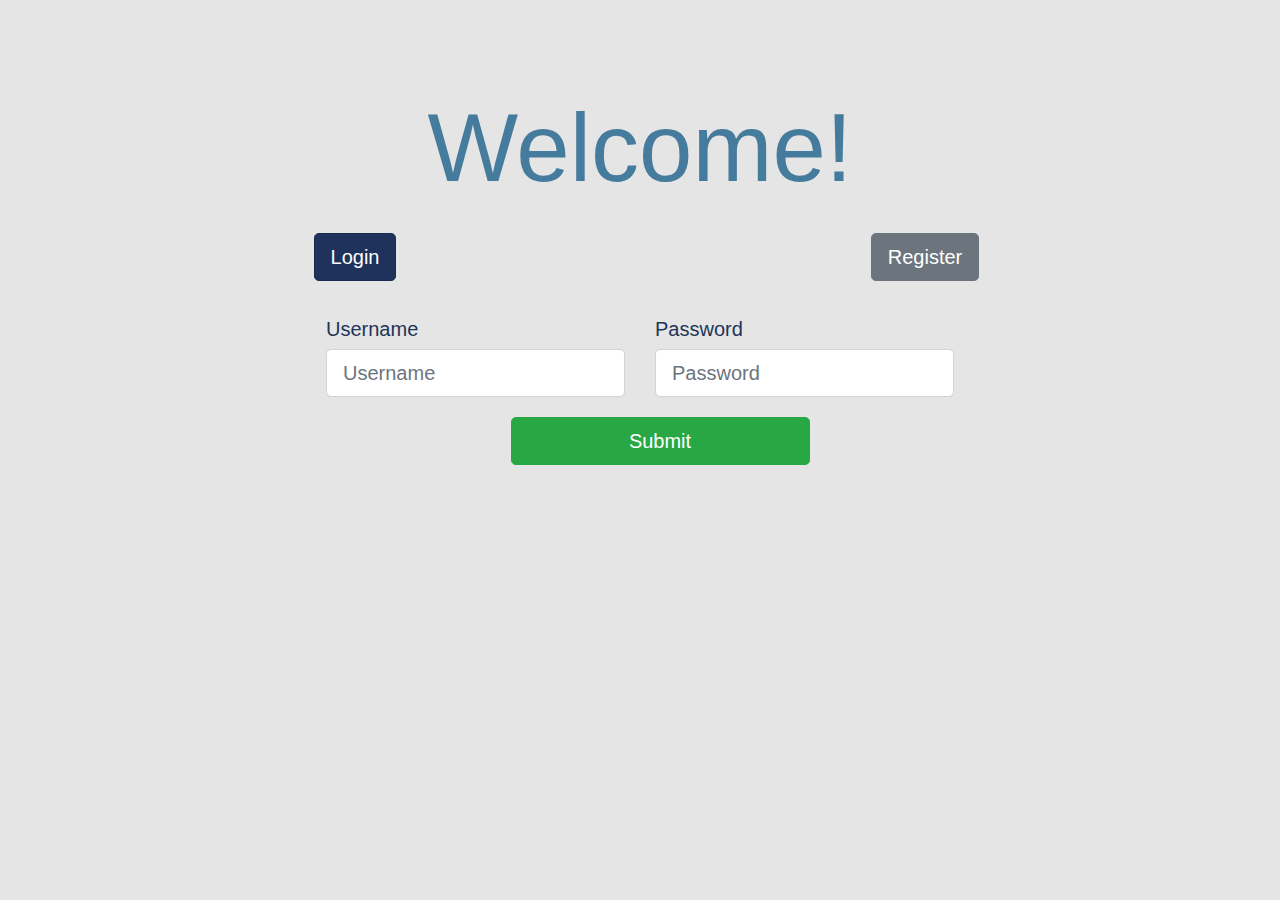
<file: target/classes/public/index.html>
<!DOCTYPE html>
<html lang="en">

<head>
  <meta charset="UTF-8">
  <meta http-equiv="X-UA-Compatible" content="IE=edge">
  <meta name="viewport" content="width=device-width, initial-scale=1.0">
  <link href="reimbursmentCSS.css" rel="stylesheet">
  <link rel="stylesheet" href="https://maxcdn.bootstrapcdn.com/bootstrap/4.0.0/css/bootstrap.min.css"
    integrity="sha384-Gn5384xqQ1aoWXA+058RXPxPg6fy4IWvTNh0E263XmFcJlSAwiGgFAW/dAiS6JXm" crossorigin="anonymous">
  <title>Expense Reimbursment System</title>

</head>

<body>
  <div id="nav-bar"></div>
  <div class="container text-center">
    <div class="row">
      <div class="col">
        <h1 class="display-1">Welcome!</h1>
      </div>
    </div>
    <div class="row justify-content-around">
      <div class="col">
        <button id="login-btn" class="btn btn-primary btn-lg">Login</button>
      </div>
      <div class="col">
        <button id="register-btn" class="btn btn-secondary btn-lg">Register</button>
      </div>
    </div>
    <div class="row justify-content-around">
      <form id="login-form" style="display:block;" action="/authenticate" method="POST">
        <div class="row">
          <div class="col col-md-auto text-left">
            <label for="username" class="form-label h5">Username</label>
            <input id="username" class="form-control form-control-lg" type="text" name="username" placeholder="Username">
          </div>
          <div class="col col-md-auto text-left">
            <label for="password" class="form-label h5">Password</label>
            <input id="password" class="form-control form-control-lg" type="text" name="password" placeholder="Password">
          </div>
        </div>
        <div class="row justify-content-center">
          <div class="col-6">
            <button id="login-submit" class="btn btn-block btn-success btn-lg">Submit</button>
          </div>
        </div>
      </form>
      <form id="register-form" style="display:none;">
        <div class="row">
          <div class="col col-md-auto text-left">
            <label for="username" class="form-label h5">Username</label>
            <input id="register-username" class="form-control form-control-lg" type="text" placeholder="Username">
          </div>
          <div class="col col-md-auto text-left">
            <label for="email" class="form-label h5">Email Address</label>
            <input id="email" class="form-control form-control-lg" type="text" placeholder="Email Address">
          </div>
        </div>
        <div class="row justify-content-center">
          <div class="col-6">
            <button id="register-submit" class="btn btn-block btn-success btn-lg">Submit</button>
          </div>
        </div>
      </form>
    </div>
  </div>
  <script src="https://code.jquery.com/jquery-3.2.1.slim.min.js"
    integrity="sha384-KJ3o2DKtIkvYIK3UENzmM7KCkRr/rE9/Qpg6aAZGJwFDMVNA/GpGFF93hXpG5KkN"
    crossorigin="anonymous"></script>
  <script src="https://cdnjs.cloudflare.com/ajax/libs/popper.js/1.12.9/umd/popper.min.js"
    integrity="sha384-ApNbgh9B+Y1QKtv3Rn7W3mgPxhU9K/ScQsAP7hUibX39j7fakFPskvXusvfa0b4Q"
    crossorigin="anonymous"></script>
  <script src="https://maxcdn.bootstrapcdn.com/bootstrap/4.0.0/js/bootstrap.min.js"
    integrity="sha384-JZR6Spejh4U02d8jOt6vLEHfe/JQGiRRSQQxSfFWpi1MquVdAyjUar5+76PVCmYl"
    crossorigin="anonymous"></script>
  <script src="indexJS.js"></script>
</body>

</html>
</file>
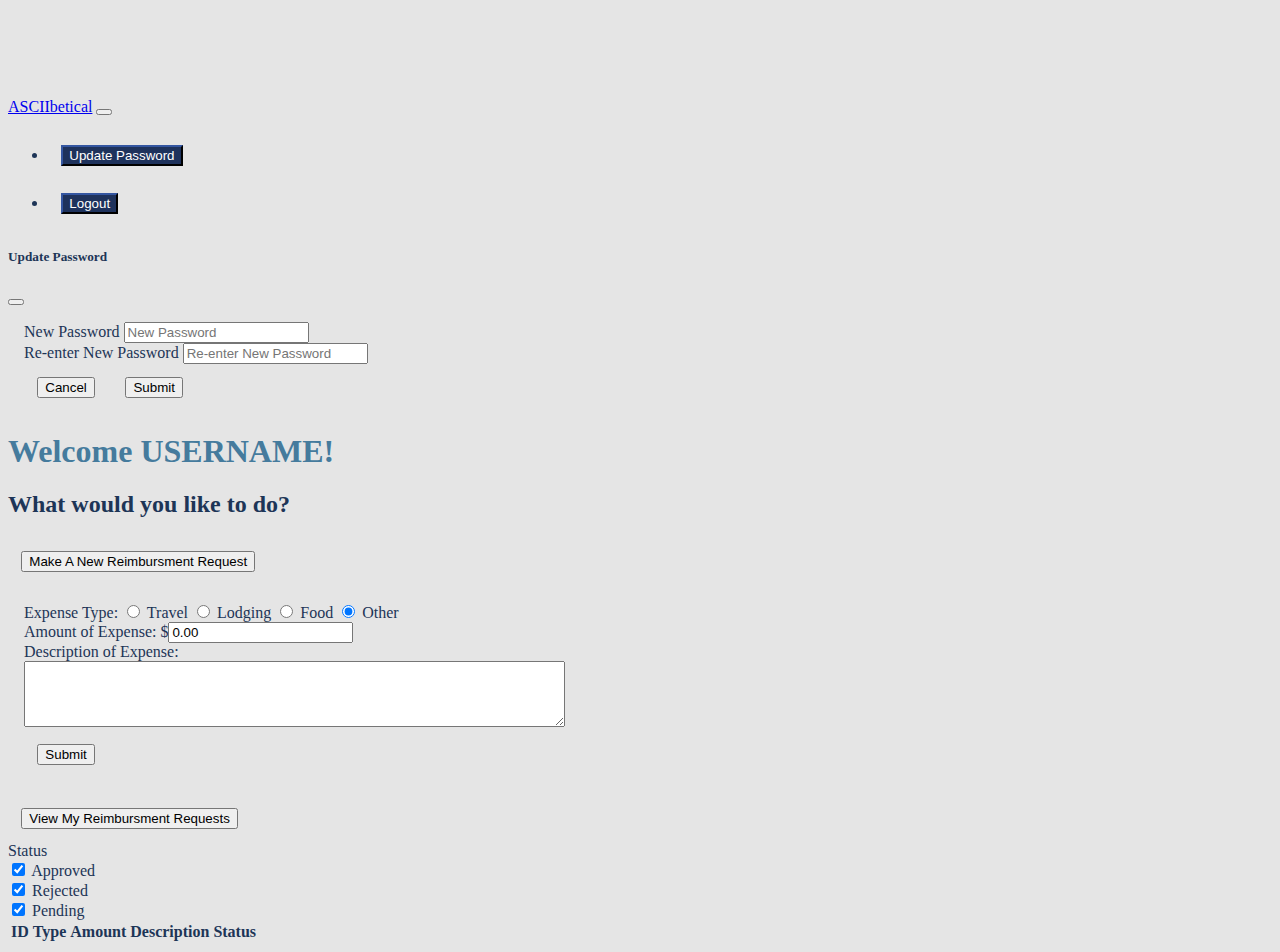
<file: target/classes/public/dashboard.html>
<!DOCTYPE html>
<html lang="en">

<head>
	<meta charset="UTF-8">
	<meta http-equiv="X-UA-Compatible" content="IE=edge">
	<meta name="viewport" content="width=device-width, initial-scale=1.0">
	<link href="reimbursmentCSS.css" rel="stylesheet">
	<link href="https://cdn.jsdelivr.net/npm/bootstrap@5.0.2/dist/css/bootstrap.min.css" rel="stylesheet"
		integrity="sha384-EVSTQN3/azprG1Anm3QDgpJLIm9Nao0Yz1ztcQTwFspd3yD65VohhpuuCOmLASjC" crossorigin="anonymous">
	<title>Dashboard</title>

</head>

<body>
	<nav class="navbar fixed-top navbar-expand-lg navbar-light bg-light">
		<div class="container-fluid">
			<a class="navbar-brand" href="#">ASCIIbetical</a>
			<button class="navbar-toggler" type="button" data-bs-toggle="collapse"
				data-bs-target="#navbarSupportedContent" aria-controls="navbarSupportedContent" aria-expanded="false"
				aria-label="Toggle navigation">
				<span class="navbar-toggler-icon"></span>
			</button>
			<div class="collapse navbar-collapse" id="navbarSupportedContent">
				<ul class="navbar-nav me-auto mb-2 mb-lg-0">
					<li class="nav-item">
						<button type="button" class="btn btn-primary" data-bs-toggle="modal"
							data-bs-target="#staticBackdrop">Update Password</button>
					</li>
					<li class="nav-item">
						<button type="button" class="btn btn-primary" id="logout-submit">Logout</button>
					</li>
				</ul>
			</div>
		</div>
	</nav>
	<div class="modal fade" id="staticBackdrop" data-bs-backdrop="static" data-bs-keyboard="false" tabindex="-1"
		aria-labelledby="staticBackdropLabel" aria-hidden="true">
		<div class="modal-dialog  modal-dialog-centered">
			<div class="modal-content">
				<div class="modal-header">
					<h5 class="modal-title" id="staticBackdropLabel">Update Password</h5>
					<button type="button" class="btn-close" data-bs-dismiss="modal" aria-label="Close"></button>
				</div>
				<div class="modal-body">
					<form>
						<div class="row">
							<div class="col">
								<label for="newpassword" class="form-label h5">New Password</label>
								<input id="newpassword" name="newpassword" class="form-control form-control-lg"
									type="text" placeholder="New Password">
							</div>
						</div>
						<div class="row">
							<div class="col">
								<label for="newpass2" class="form-label h5">Re-enter New Password</label>
								<input id="newpass2" class="form-control form-control-lg" type="text"
									placeholder="Re-enter New Password">
							</div>
						</div>
						<div class="row justify-content-center">
							<div class="col-md">
								<button type="button" class="btn btn-block btn-danger btn-lg"
									data-bs-dismiss="modal">Cancel</button>
								<button id="password-submit" class="btn btn-block btn-success btn-lg">Submit</button>
							</div>
						</div>
					</form>
				</div>
			</div>
		</div>
	</div>
	<div class="container text-center">
		<div class="row">
			<div class="col">
				<h1 class="display-1" id="welcome-user">Welcome USERNAME!</h1>
			</div>
		</div>
		<div class="row justify-content-around">
			<div class="col">
				<h2>What would you like to do?</h2>
			</div>
		</div>
		<div class="row justify-content-around">
			<div class="d-grid gap-2 col-6 mx-auto">
				<button type="button" id="make-request-btn" class="btn btn-secondary btn-block btn-lg" type="button"
					data-bs-toggle="collapse" data-bs-target="#request-form" aria-expanded="false"
					aria-controls="request-form">
					Make A New Reimbursment Request</button>
			</div>
		</div>
		<div id="request-form" class="collapse">
			<form id="make-request-form">
				<div class="row justify-content-center">
					<div class="col-md">
						<div class="radio h6">
							<label for="radio" class="form-label h4">Expense Type:</label>
							<label class="radio-inline"><input type="radio" name="expense-type" id="travel" required>
								Travel</label>
							<label class="radio-inline"><input type="radio" name="expense-type" id="lodging" required>
								Lodging</label>
							<label class="radio-inline"><input type="radio" name="expense-type" id="food" required>
								Food</label>
							<label class="radio-inline"><input type="radio" name="expense-type" id="other" checked
									required>
								Other</label>
						</div>
					</div>
				</div>
				<div class="row justify-content-center">
					<div class="col-md">
						<label class="form-label h4">Amount of Expense: $</label><input type="number"
							id="request-amount" min="0.00" step=".01" value="0.00" placeholder="0.00" required />
					</div>
				</div>
				<div class="row">
					<div class="col-md">
						<label class="form-label h4">Description of Expense: </label>
						<div><textarea class="form-flex" rows="4" cols="65" name="description"
								id="description"></textarea></div>
					</div>
				</div>
				<div class="row justify-content-center">
					<div class="col-md">
						<button id="request-submit" class="btn btn-block btn-success btn-lg">Submit</button>
					</div>
				</div>
			</form>
		</div>
		<div class="row justify-content-around">
			<div class="d-grid gap-2 col-6 mx-auto">
				<button id="view-employee" class="btn btn-secondary btn-block btn-lg" data-toggle="collapse"
					type="button" data-bs-toggle="collapse" data-bs-target="#employee-table" aria-expanded="false"
					aria-controls="employee-table">
					View My Reimbursment Requests</button>
			</div>
		</div>
		<div id="employee-table" class="collapse multi-collapse">
			<div class="row justify-content-center">
				<div class="col-3 text-center">
					<label class="form-label h4">Status</label>
				</div>
			</div>
			<div class="row justify-content-center">
				<div class="col-sm-auto">
					<div class="form-check form-switch text-start">
						<input class="form-check-input" type="checkbox" id="employee-approved" checked>
						<label class="form-check-label" for="employee-approved">Approved</label>
					</div>
				</div>
				<div class="col-sm-auto">
					<div class="form-check form-switch text-start">
						<input class="form-check-input" type="checkbox" id="employee-rejected" checked>
						<label class="form-check-label" for="employee-rejected">Rejected</label>
					</div>
				</div>
				<div class="col-sm-auto">
					<div class="form-check form-switch text-start">
						<input class="form-check-input" type="checkbox" id="employee-pending" checked>
						<label class="form-check-label" for="employee-pending">Pending</label>
					</div>
				</div>
			</div>
			<div class="row justify-content-around">
				<table id="employee-reimbursments" class="table table-striped align-middle">
					<thead class="thead-light">
						<tr>
							<th scope="col">ID</th>
							<th scope="col">Type</th>
							<th scope="col">Amount</th>
							<th scope="col">Description</th>
							<th scope="col">Status</th>
						</tr>
					</thead>
					<tbody id="employee-table-body">

					</tbody>
				</table>
			</div>
		</div>
		<div id="finance-manager-options">
			<div class="row justify-content-around">
				<div class="d-grid gap-2 col-6 mx-auto">
					<button id="view-all" class="btn btn-secondary btn-lg" type="button" data-bs-toggle="collapse"
						data-bs-target="#all-table" aria-expanded="false" aria-expanded="false"
						aria-controls="all-table">
						View All Reimbursment Requests
					</button>
				</div>
			</div>
			<div id="all-table" class="collapse multi-collapse">
				<div class="row justify-content-center">
					<div class="col-3 text-center">
						<label class="form-label h4">Status</label>
					</div>
				</div>
				<div class="row justify-content-center">
					<div class="col-sm-auto">
						<div class="form-check form-switch text-start">
							<input class="form-check-input" type="checkbox" id="all-approved" checked>
							<label class="form-check-label" for="manager-approved">Approved</label>
						</div>
					</div>
					<div class="col-sm-auto">
						<div class="form-check form-switch text-start">
							<input class="form-check-input" type="checkbox" id="all-rejected" checked>
							<label class="form-check-label" for="manager-rejected">Rejected</label>
						</div>
					</div>
					<div class="col-sm-auto">
						<div class="form-check form-switch text-start">
							<input class="form-check-input" type="checkbox" id="all-pending" checked>
							<label class="form-check-label" for="manager-pending">Pending</label>
						</div>
					</div>
				</div>
				<div class="row justify-content-around">
					<div class="col-12 text-center">
						<table id="all-reimbursments" class="table table-striped align-middle">
							<thead class="thead-light">
								<tr>
									<th scope="col">ID</th>
									<th scope="col">Name</th>
									<th scope="col">Type</th>
									<th scope="col">Amount</th>
									<th scope="col">Description</th>
									<th scope="col">Status</th>
								</tr>
							</thead>
							<tbody id="all-table-body">

							</tbody>
						</table>
					</div>
				</div>
			</div>
			<div class="row justify-content-around">
				<div class="d-grid gap-2 col-6 mx-auto">
					<button id="view-all" class="btn btn-secondary btn-lg" type="button" data-bs-toggle="collapse"
						data-bs-target="#status-form" aria-expanded="false" aria-controls="status-form">
						Update Reimbursment Request Status</button>
				</div>
			</div>
			<div id="status-form" class="collapse multi-collapse">
				<form id="make-status-form">
					<div class="container">
						<div class="row justify-content-center">
							<div class="col-sm-auto text-center">
								<label class="form-label h4">Reimbursment ID: </label>
								<input id="request-id" type="number" placeholder="0" required />

								<div class="radio h6">
									<label for="radio" class="form-label h4">Status: </label>
									<label class="radio-inline"><input type="radio" name="expense-type" id="approved"
											required>Approve</label>
									<label class="radio-inline"><input type="radio" name="expense-type" id="denyed"
											required checked>Reject</label>
								</div>
							</div>
							<div class="col-sm-auto">
								<div class="col-auto col-sm-auto">
									<button id="status-submit" class="btn btn-block btn-success btn-lg">Submit</button>
								</div>
							</div>
						</div>
					</div>
				</form>
			</div>
		</div>
	</div>
	<script src="https://code.jquery.com/jquery-3.2.1.slim.min.js"
		integrity="sha384-KJ3o2DKtIkvYIK3UENzmM7KCkRr/rE9/Qpg6aAZGJwFDMVNA/GpGFF93hXpG5KkN"
		crossorigin="anonymous"></script>
	<script src="https://cdnjs.cloudflare.com/ajax/libs/popper.js/1.12.9/umd/popper.min.js"
		integrity="sha384-ApNbgh9B+Y1QKtv3Rn7W3mgPxhU9K/ScQsAP7hUibX39j7fakFPskvXusvfa0b4Q"
		crossorigin="anonymous"></script>
	<script src="https://cdn.jsdelivr.net/npm/bootstrap@5.0.2/dist/js/bootstrap.min.js"
		integrity="sha384-cVKIPhGWiC2Al4u+LWgxfKTRIcfu0JTxR+EQDz/bgldoEyl4H0zUF0QKbrJ0EcQF"
		crossorigin="anonymous"></script>
	<script src="//code.jquery.com/jquery-1.11.1.min.js"></script>
	<script src="dashboardJS.js"></script>
</body>

</html>
</file>
<file: target/classes/public/reimbursmentCSS.css>
body {
    padding-top: 90px;
    color:#1d3557!important;
    background-color:#e5e5e5!important;
}
h1{
    color:#457b9d!important;
}

.btn-primary {
    color:#FFF!important;
    background-color: #1E325C!important;
    border-color: #19294D!important;
}
.btn-primary:hover, .btn-primary:focus, .btn-primary:active{
    color:#FFF!important;
    background-color: #14213D!important;
    border-color: #19294D!important;
}

.btn, form{
    margin: 1em;
}

table.dataTable thead .sorting:after,
table.dataTable thead .sorting:before,
table.dataTable thead .sorting_asc:after,
table.dataTable thead .sorting_asc:before,
table.dataTable thead .sorting_asc_disabled:after,
table.dataTable thead .sorting_asc_disabled:before,
table.dataTable thead .sorting_desc:after,
table.dataTable thead .sorting_desc:before,
table.dataTable thead .sorting_desc_disabled:after,
table.dataTable thead .sorting_desc_disabled:before {
bottom: .5em;
}
</file>
